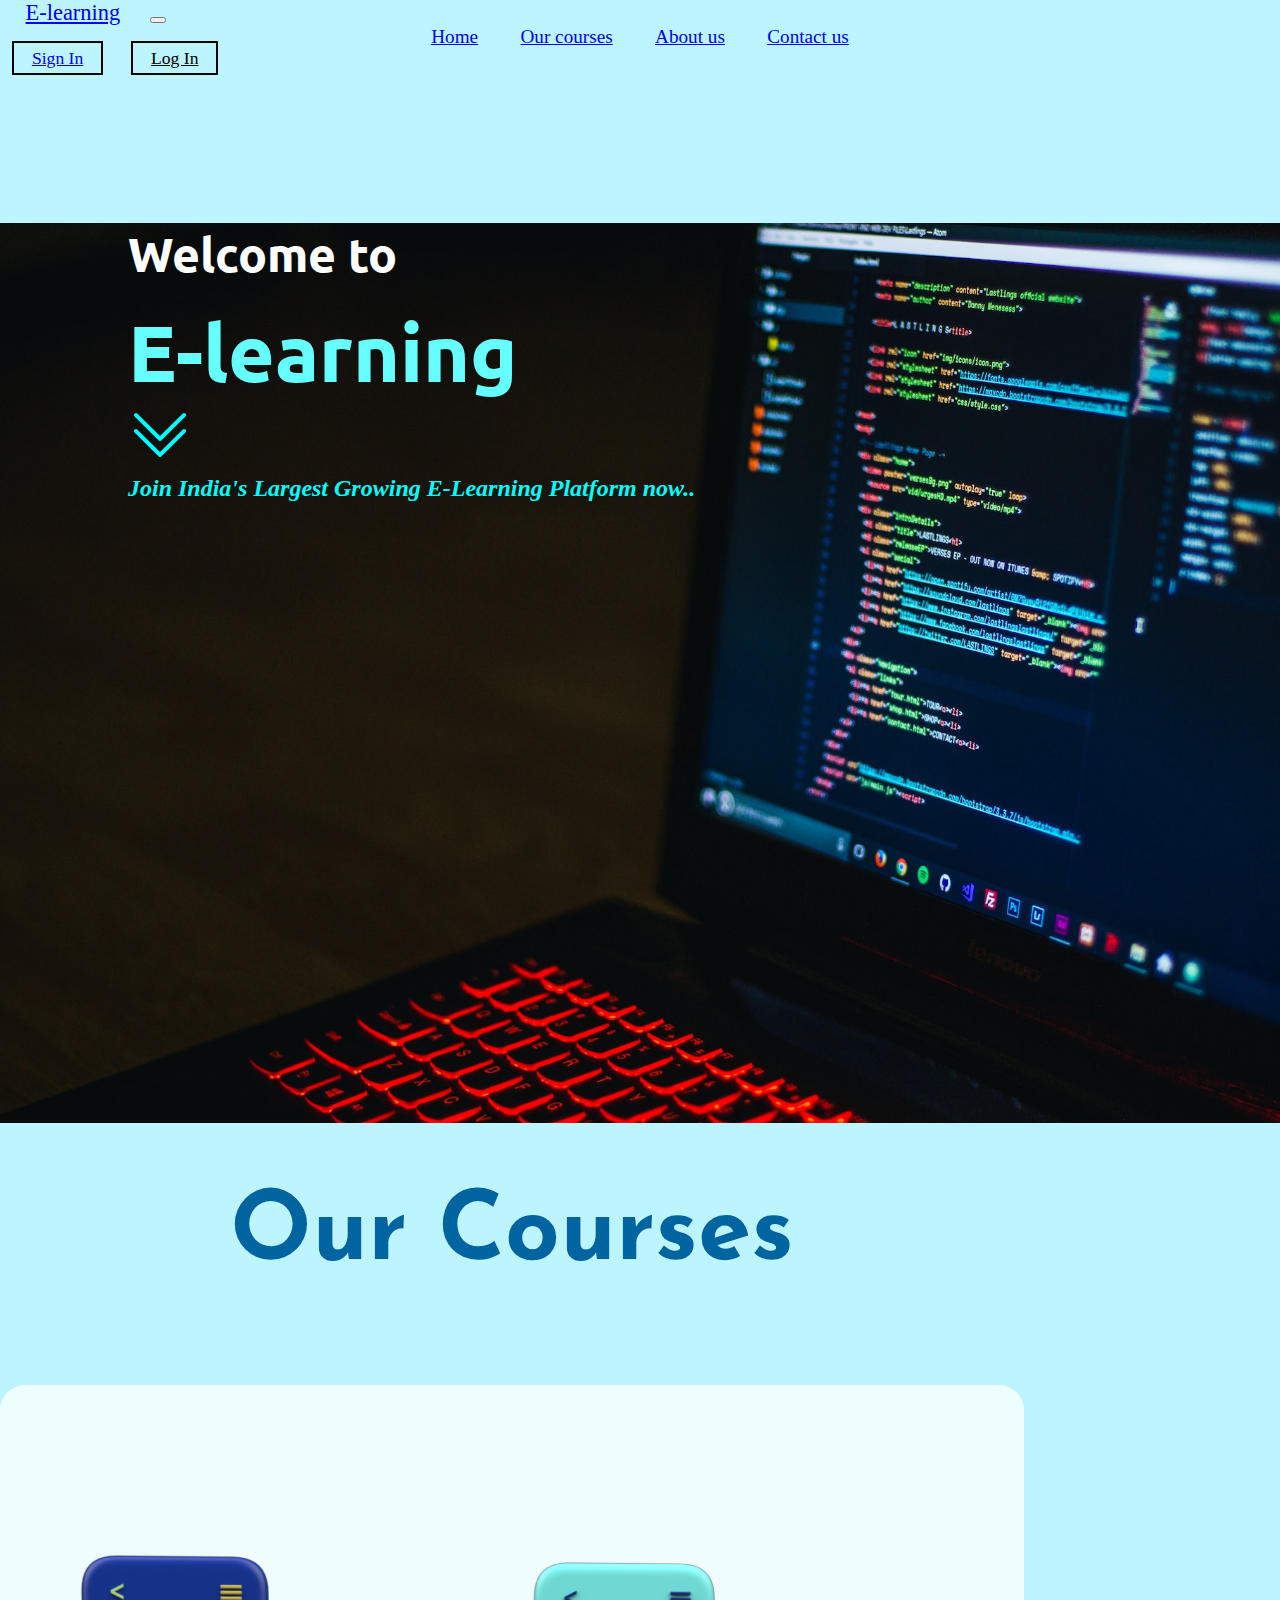
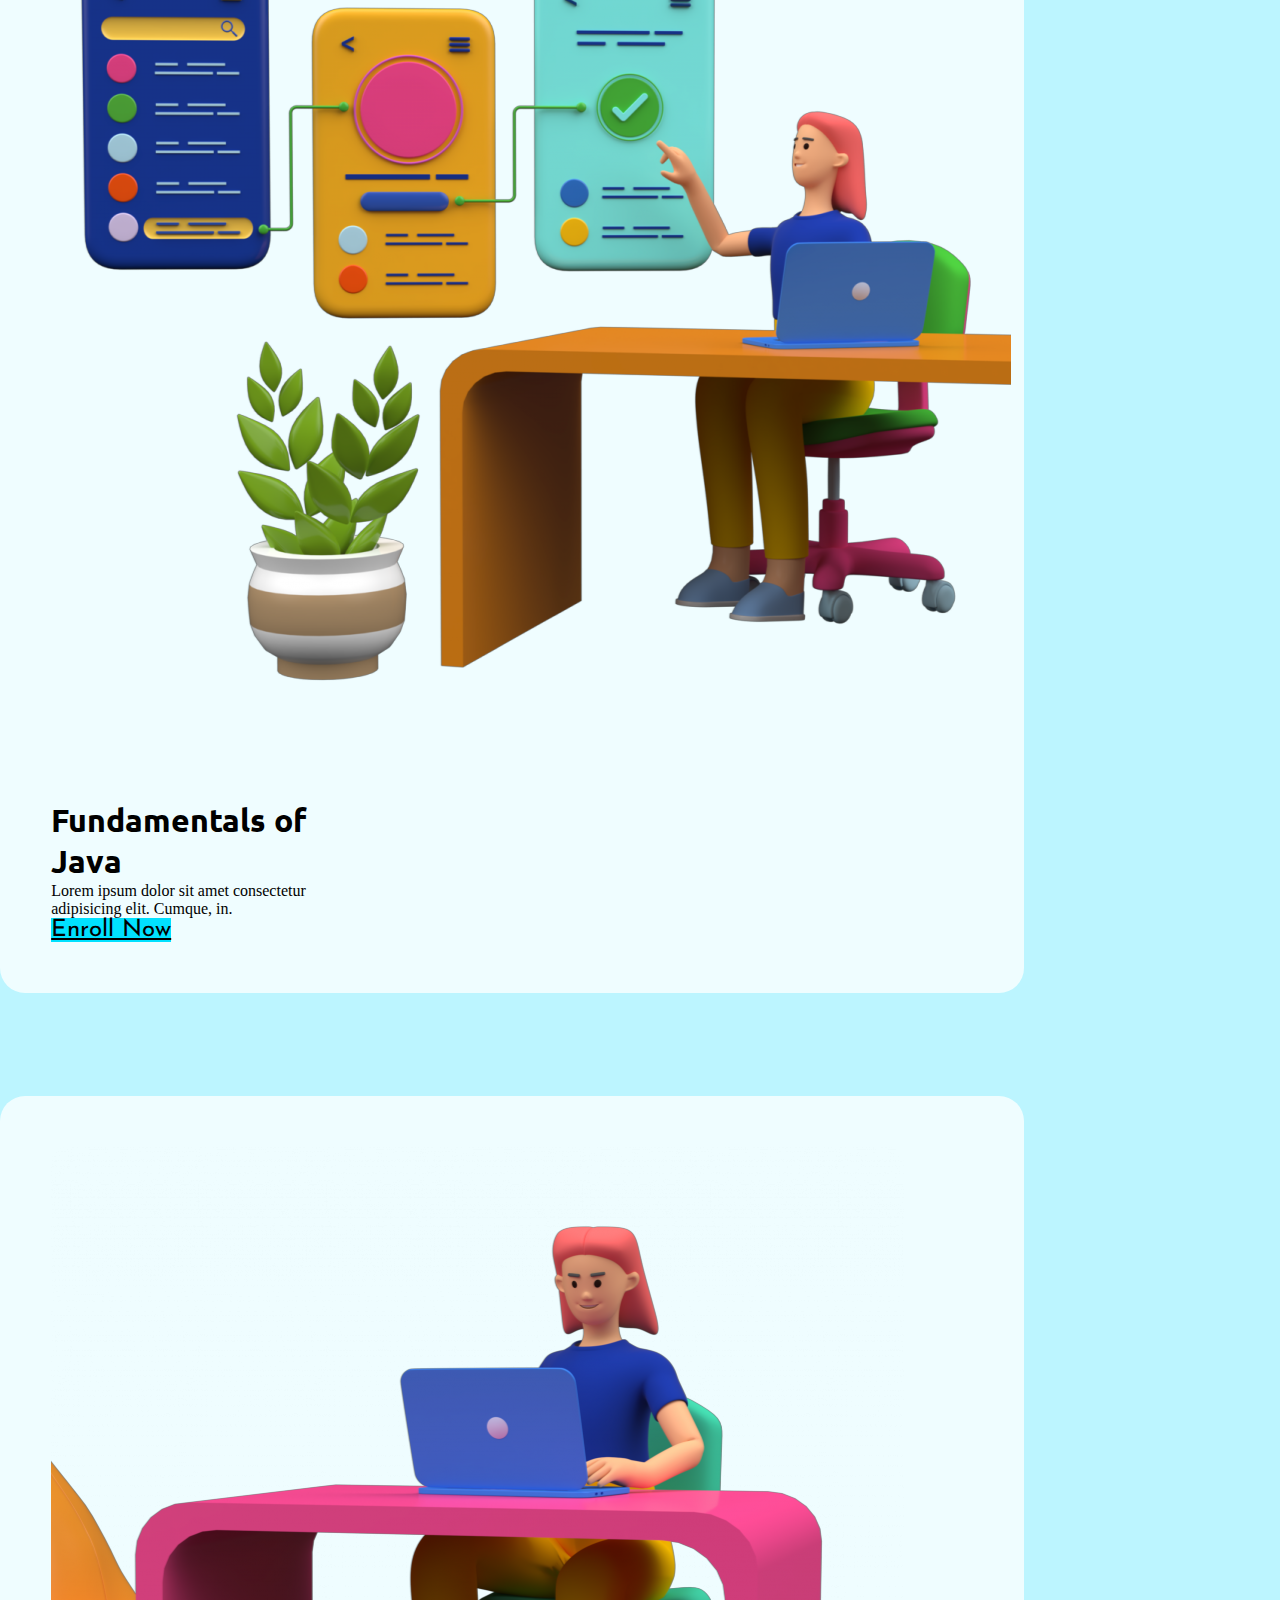
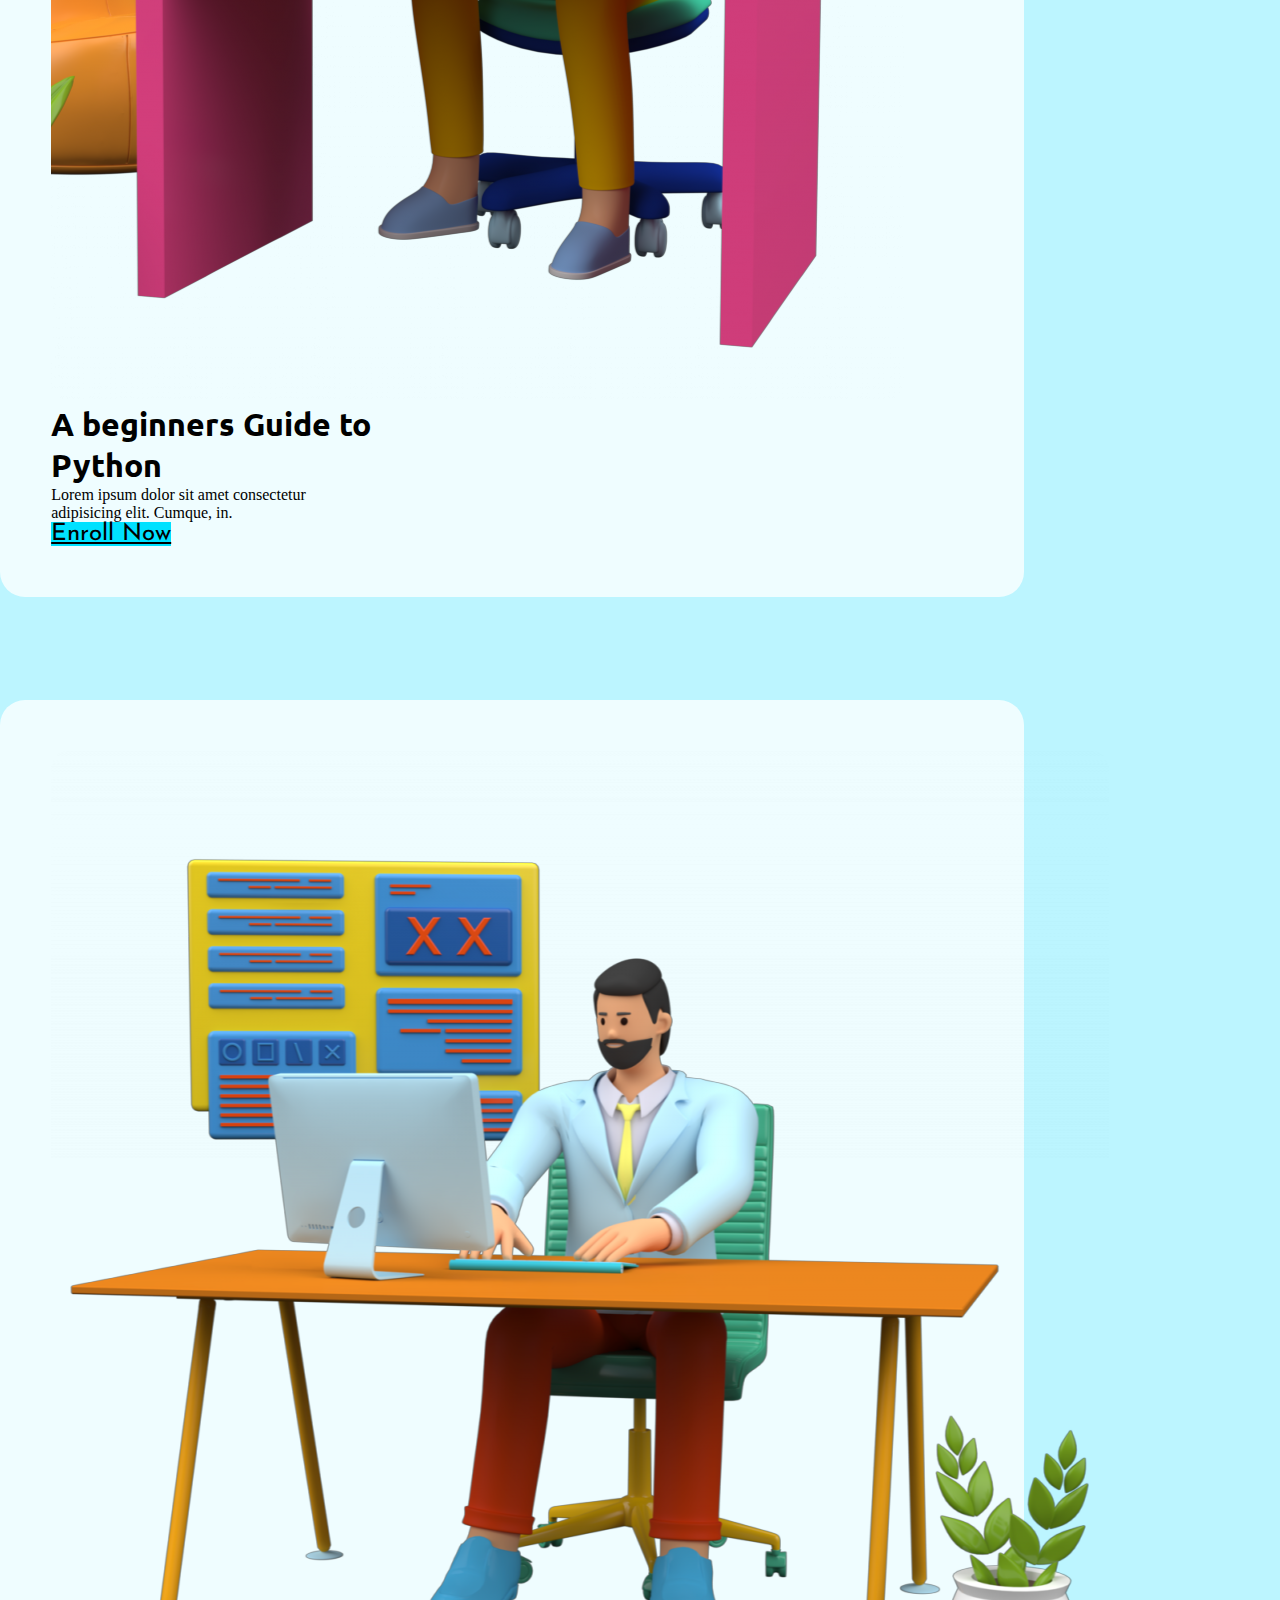
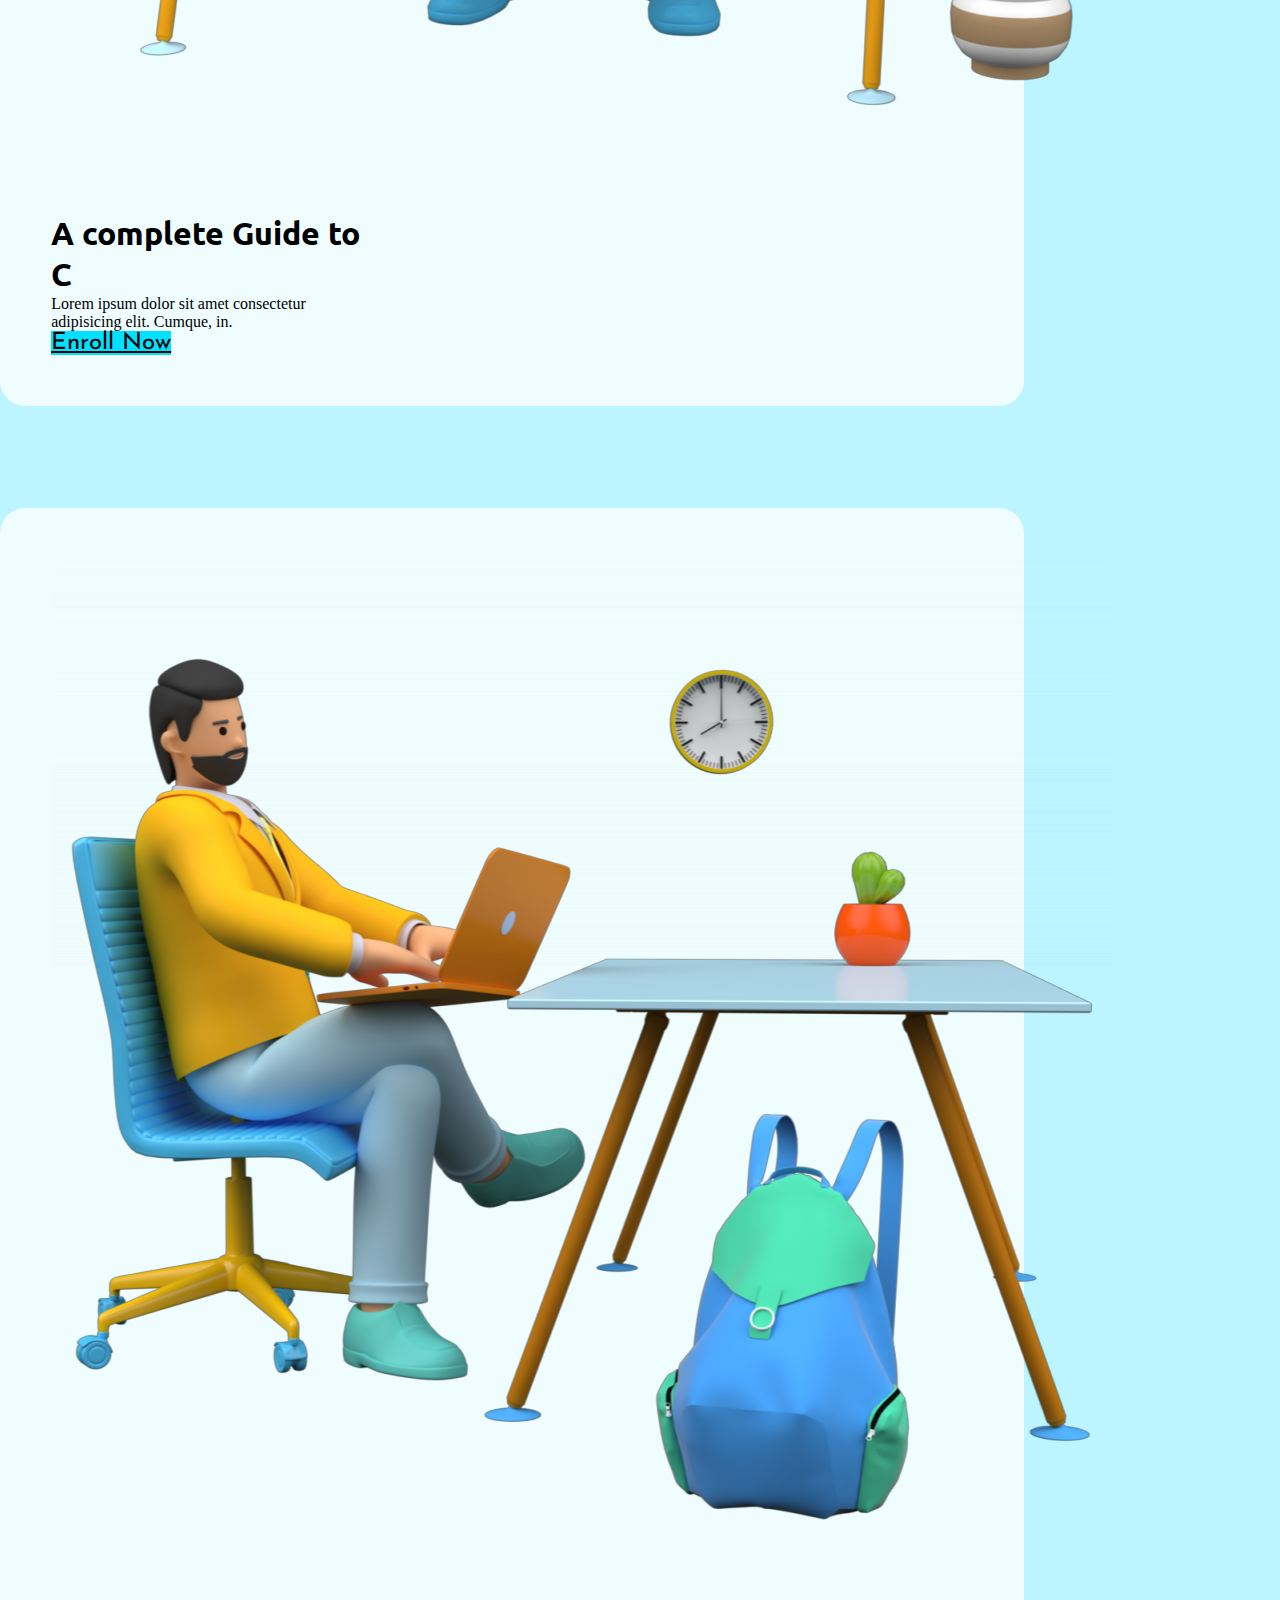
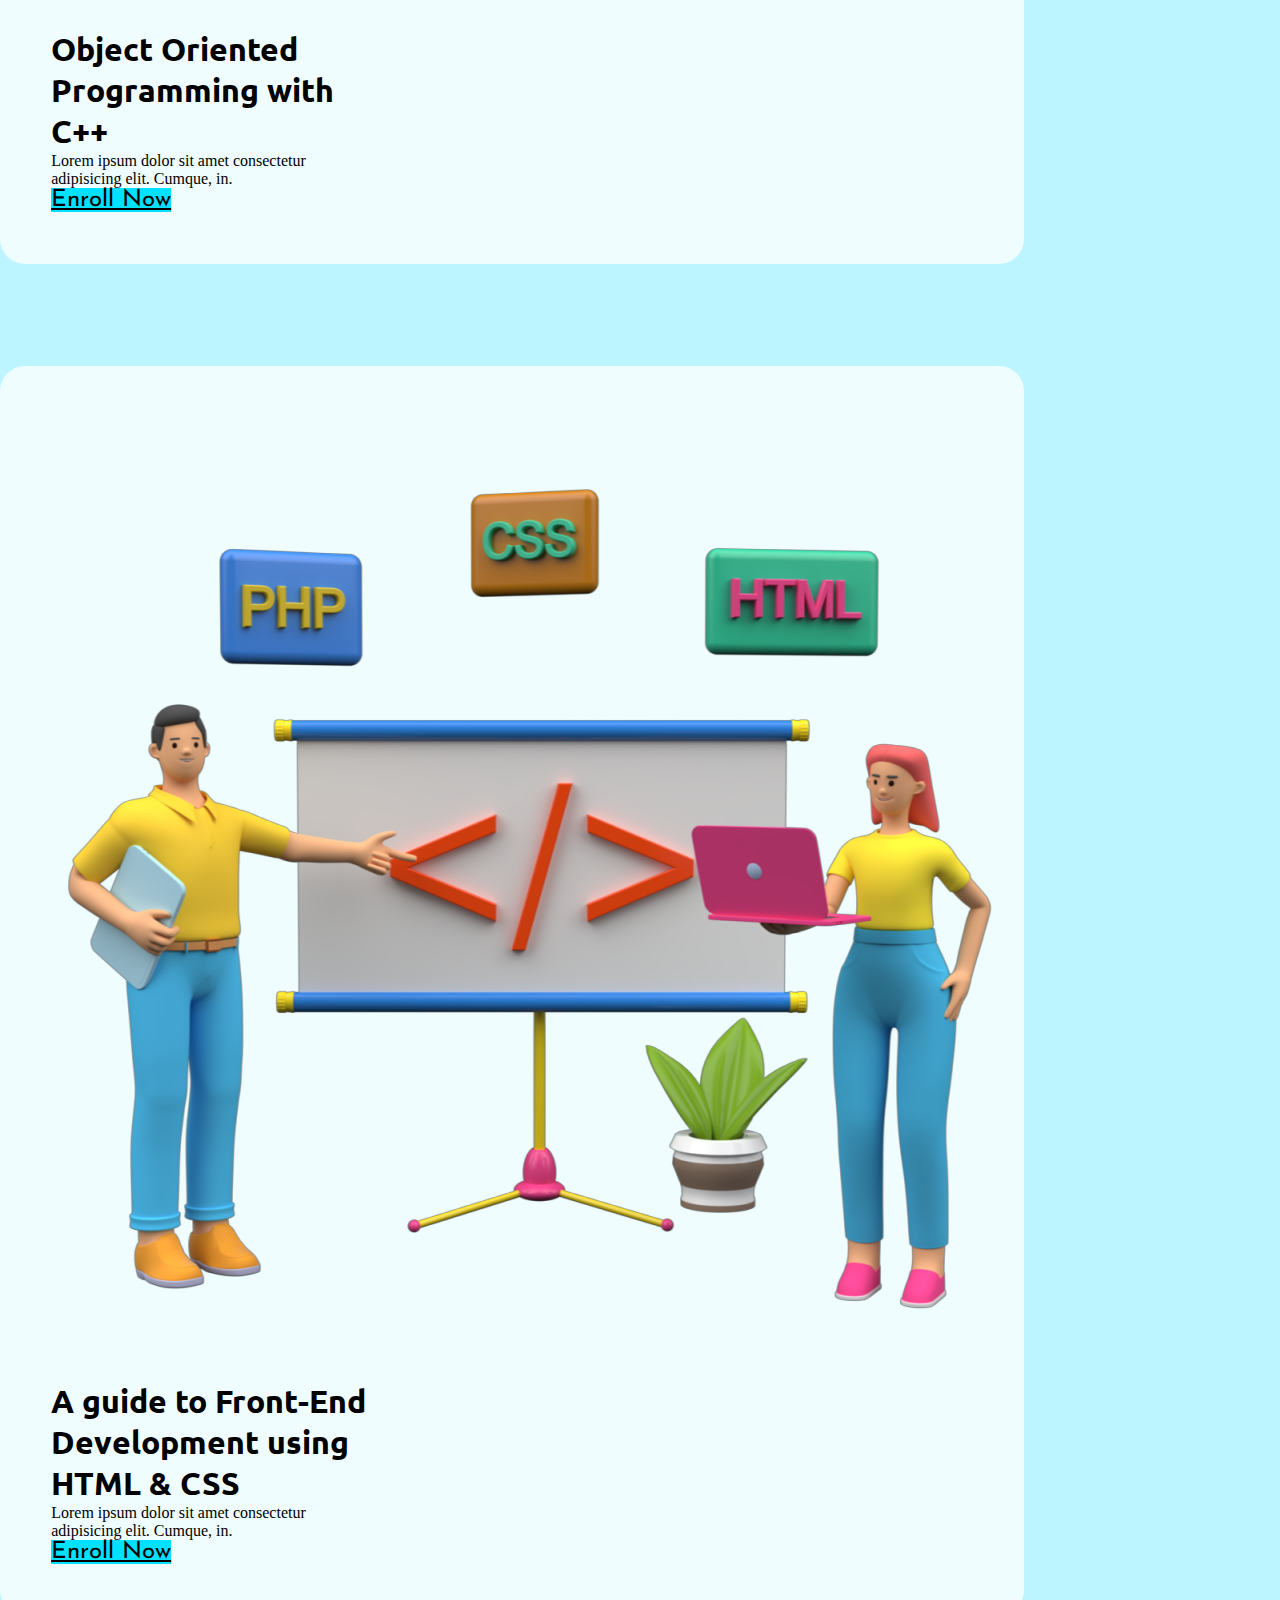
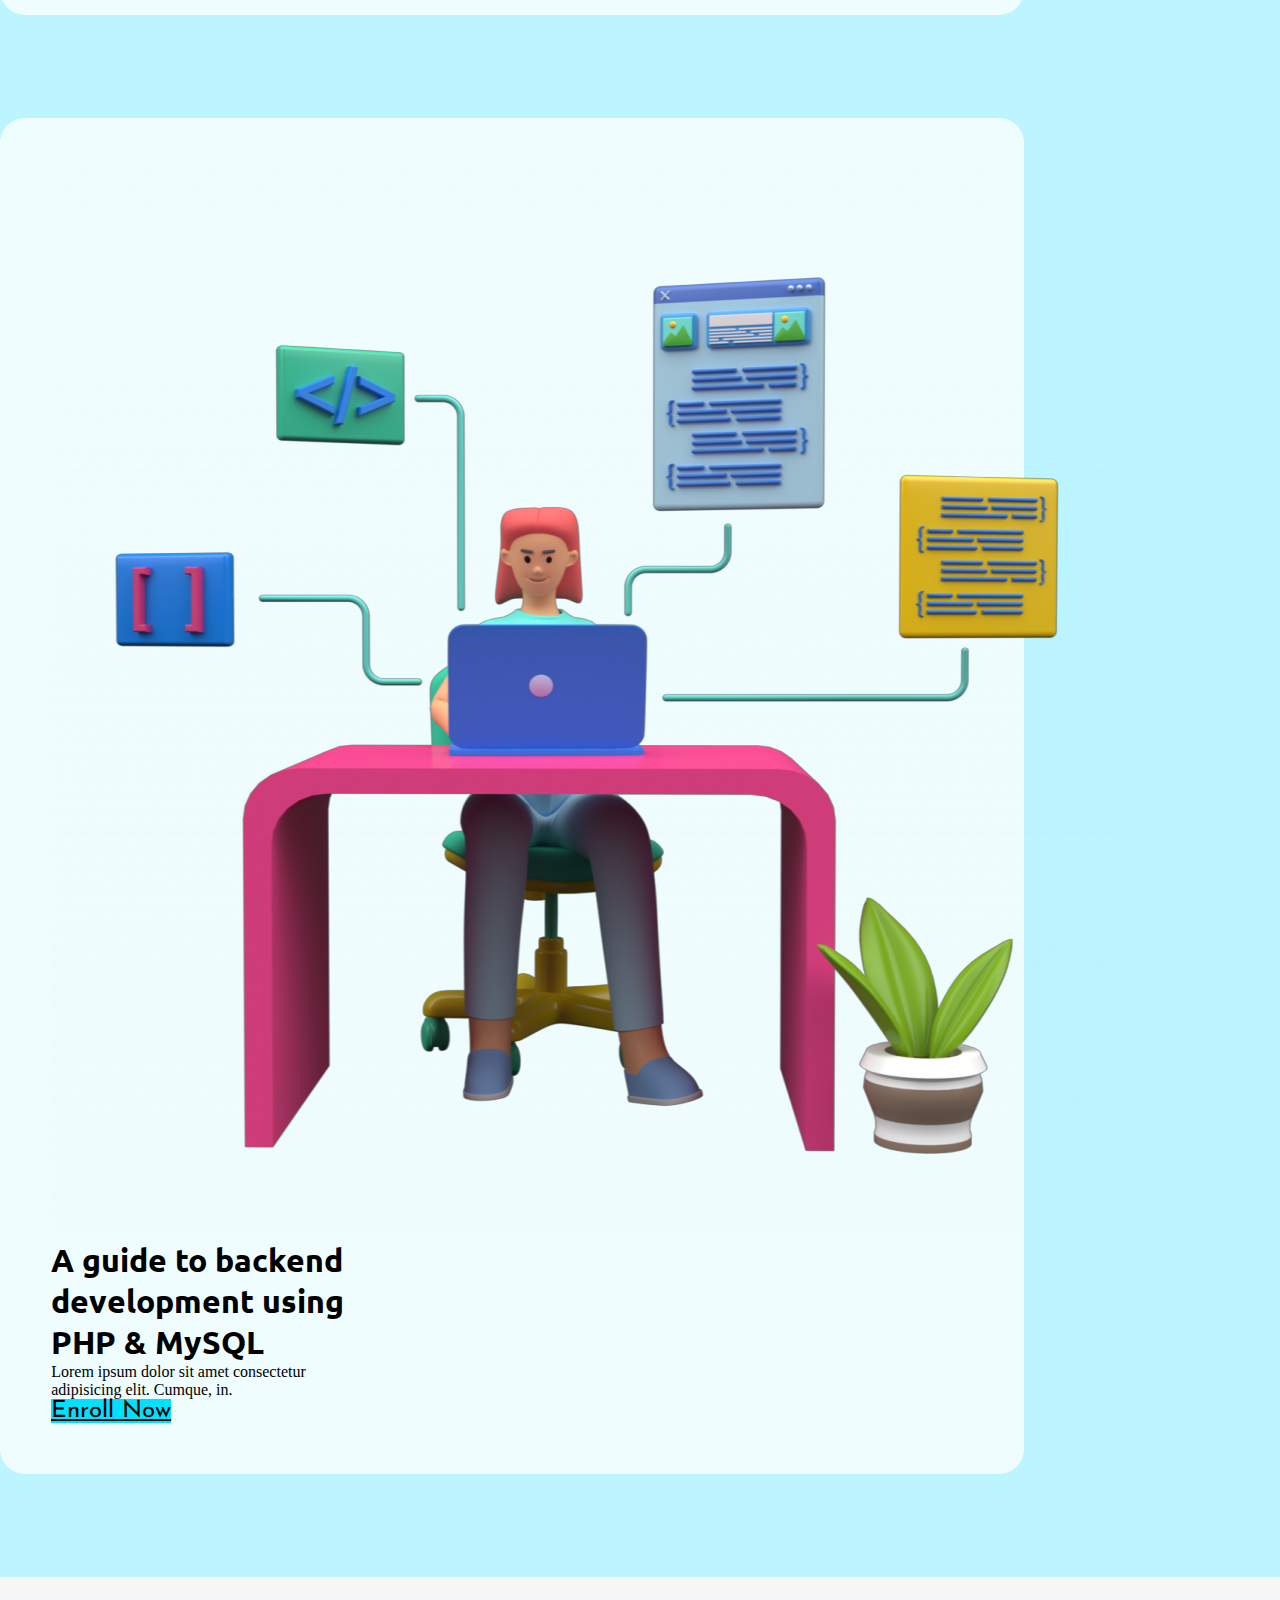
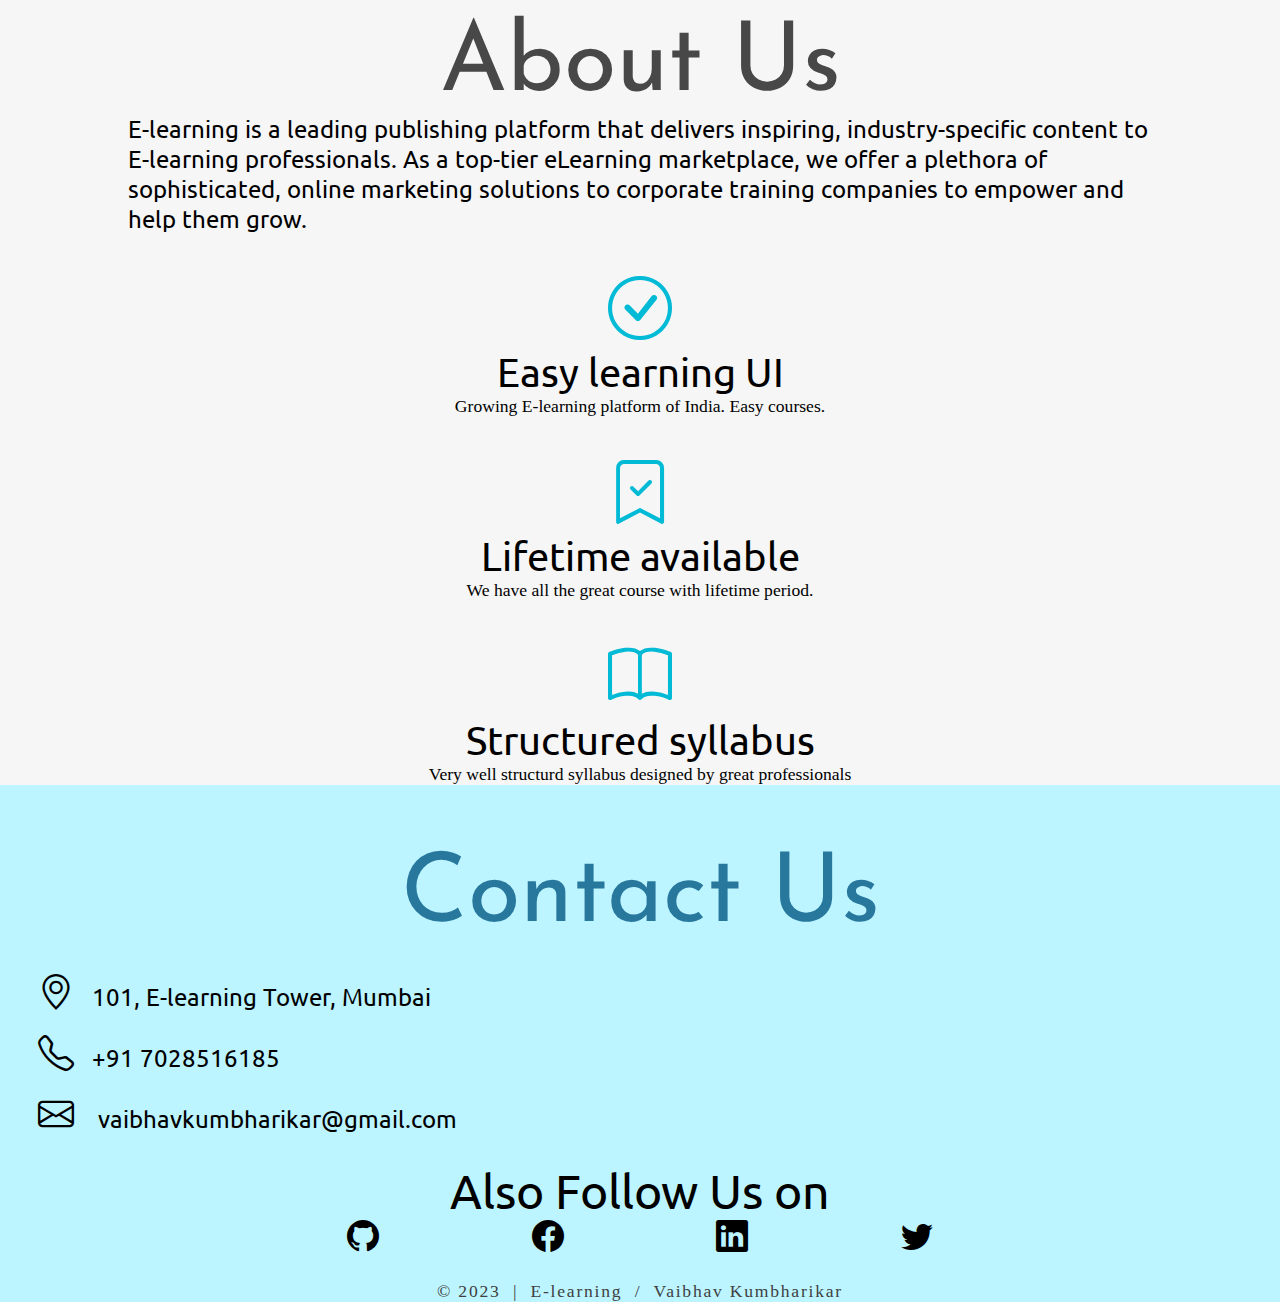
<file: index.html>
<!DOCTYPE html>
<html lang="en">
<head>
    <meta charset="UTF-8">
    <meta http-equiv="X-UA-Compatible" content="IE=edge">
    <meta name="viewport" content="width=device-width, initial-scale=1.0">
    <title>E-learning | Home</title>
    
    <link rel="stylesheet" href="https://cdn.jsdelivr.net/npm/bootstrap-icons@1.10.3/font/bootstrap-icons.css">

    <link href="https://cdn.jsdelivr.net/npm/bootstrap@5.3.0-alpha1/dist/css/bootstrap.min.css" rel="stylesheet" integrity="sha384-GLhlTQ8iRABdZLl6O3oVMWSktQOp6b7In1Zl3/Jr59b6EGGoI1aFkw7cmDA6j6gD" crossorigin="anonymous">
    <script src="https://cdn.jsdelivr.net/npm/bootstrap@5.3.0-alpha1/dist/js/bootstrap.bundle.min.js" integrity="sha384-w76AqPfDkMBDXo30jS1Sgez6pr3x5MlQ1ZAGC+nuZB+EYdgRZgiwxhTBTkF7CXvN" crossorigin="anonymous"></script>

    <link rel="preconnect" href="https://fonts.googleapis.com"><link rel="preconnect" href="https://fonts.gstatic.com" crossorigin><link href="https://fonts.googleapis.com/css2?family=Roboto:wght@100;300;400;500&family=Ubuntu:wght@300;400&display=swap" rel="stylesheet">
    <link rel="preconnect" href="https://fonts.googleapis.com"><link rel="preconnect" href="https://fonts.gstatic.com" crossorigin><link href="https://fonts.googleapis.com/css2?family=Josefin+Sans:wght@100;200;300;400&display=swap" rel="stylesheet">

    <link rel="stylesheet" href="css/style.css">
</head>
<body>
    <nav class="navbar navbar-expand-lg bg-body-tertiary">
        <div class="container-fluid">
          <a class="navbar-brand" href="#">E-learning</a>
          <button class="navbar-toggler" type="button" data-bs-toggle="collapse" data-bs-target="#navbarNavAltMarkup" aria-controls="navbarNavAltMarkup" aria-expanded="false" aria-label="Toggle navigation">
            <span class="navbar-toggler-icon"></span>
          </button>
          <div class="collapse navbar-collapse" id="navbarNavAltMarkup">
            <div class="navbar-nav">
              <a class="nav-link active" aria-current="page" href="#">Home</a>
              <a class="nav-link" href="#courses">Our courses</a>
              <a class="nav-link" href="#aboutus">About us</a>
              <a class="nav-link" href="#contactus">Contact us</a>
            </div>
            <a href="registration.html" type="button" class="btn btn-dark">Sign In</a>
            <a href="login.html" type="button" class="btn btn-outline-light">Log In</a>
          </div>
        </div>
      </nav>

      <!-- HOME -->

      <section id="home">
        <div class="container-fluid">
            
            <div class="row">
                <div class="container">
                <div class="col-5 hc">
                <h4>Welcome to</h4><br>
                <h2>E-learning</h2>
                <i class="bi bi-chevron-double-down"><h6>Join India's Largest Growing E-Learning Platform now..</h6></i>
                </div>
                
            
             </div>
          </div>
        </div>
      </section>

      <!-- COURSES -->

      <section id="courses">
        <div class="container-fluid o">
        <div class="row">
            <h3>Our Courses</h3> 
            <div class="col-lg-4 d-flex">
              <div class="box">
                <div class="card" style="width: 20rem;">
                <img class="shadow p-3 mb-5 bg-body-tertiary" src="img/1.png" class="card-img-top" alt="...">
                <div class="card-body">
                  <h5 class="card-title">Fundamentals of Java</h5>
                  <p class="card-text">Lorem ipsum dolor sit amet consectetur adipisicing elit. Cumque, in.</p>
                  <a href="#" class="bigbtn btn btn-primary">Enroll Now</a>
                </div>
                </div>
              </div>
            </div>

            <div class="col-lg-4 d-flex">
              <div class="box">
              <div class="card" style="width: 20rem;">
                <img class="shadow p-3 mb-5 bg-body-tertiary" src="img/2.png" class="card-img-top" alt="...">
                <div class="card-body">
                  <h5 class="card-title">A beginners Guide to Python</h5>
                  <p class="card-text">Lorem ipsum dolor sit amet consectetur adipisicing elit. Cumque, in.</p>
                  <a href="#" class="bigbtn btn btn-primary">Enroll Now</a>
                </div>
              </div>
              </div>
            </div>


            
            <div class="col-lg-4 d-flex">
              <div class="box">
              <div class="card" style="width: 20rem;">
                <img class="shadow p-3 mb-5 bg-body-tertiary" src="img/3.png" class="card-img-top" alt="...">
                <div class="card-body">
                  <h5 class="card-title">A complete Guide to C</h5>
                  <p class="card-text">Lorem ipsum dolor sit amet consectetur adipisicing elit. Cumque, in.</p>
                  <a href="#" class="bigbtn btn btn-primary">Enroll Now</a>
                </div>
              </div>
              </div>
            </div>

            <div class="col-lg-4 d-flex">
                <div class="box">
                  <div class="card" style="width: 20rem;">
                  <img class="shadow p-3 mb-5 bg-body-tertiary" src="img/4.png" class="card-img-top" alt="...">
                  <div class="card-body">
                    <h5 class="card-title">Object
                        Oriented Programming with C++</h5>
                    <p class="card-text">Lorem ipsum dolor sit amet consectetur adipisicing elit. Cumque, in.</p>
                    <a href="#" class="bigbtn btn btn-primary">Enroll Now</a>
                  </div>
                  </div>
                </div>
              </div>
  
              <div class="col-lg-4 d-flex">
                <div class="box">
                <div class="card" style="width: 20rem;">
                  <img class="shadow p-3 mb-5 bg-body-tertiary" src="img/5.png" class="card-img-top" alt="...">
                  <div class="card-body">
                    <h5 class="card-title">A guide to Front-End Development using HTML & CSS</h5>
                    <p class="card-text">Lorem ipsum dolor sit amet consectetur adipisicing elit. Cumque, in.</p>
                    <a href="#" class="bigbtn btn btn-primary">Enroll Now</a>
                  </div>
                </div>
                </div>
              </div>
  
  
              
              <div class="col-lg-4 d-flex">
                <div class="box">
                <div class="card" style="width: 20rem;">
                  <img class="shadow p-3 mb-5 bg-body-tertiary" src="img/6.png" class="card-img-top" alt="...">
                  <div class="card-body">
                    <h5 class="card-title">A guide to backend development using PHP & MySQL</h5>
                    <p class="card-text">Lorem ipsum dolor sit amet consectetur adipisicing elit. Cumque, in.</p>
                    <a href="#" class="bigbtn btn btn-primary">Enroll Now</a>
                  </div>
                </div>
                </div>
              </div>
        </div>
      </section>

      <!-- ABOUT -->

      <section id="aboutus">
        <div class="aboutc">
            <p class="abouth">About Us</p>

            <div class="bcont">
                <p class="featuretitle1">E-learning is a leading publishing platform that delivers inspiring, industry-specific content to E-learning professionals. As a top-tier eLearning marketplace, we offer a plethora of sophisticated, online marketing solutions to corporate training companies to empower and help them grow.</p>
            </div>
            <div class="row d-flex">
              <div class="col-lg-3 featurebox">
                <i class="ico2 bi bi-check-circle"></i>
                <p class="featuretitle">Easy learning UI</p>
                <p class="p1">Growing E-learning platform of India. Easy courses.</p>
              </div>
          
              <div class="col-lg-3 featurebox">
                <i class="ico2 bi bi-bookmark-check"></i>
                <p class="featuretitle">Lifetime available</p>
                <p class="p1">We have all the great course with lifetime period.</p>
              </div>
          
              <div class="col-lg-3 featurebox">
                <i class="ico2 bi bi-book"></i>
                <p class="featuretitle">Structured syllabus</p>
                <p class="p1">Very well structurd syllabus designed by great professionals</p>
              </div>
            </div>
            </div>
      </section>

        <!--CONTACT -->

  <section id="contactus">
    <p class="contacth">Contact Us</p>
    <div class="row d-flex">
        <div class="col-lg-5 featurebox fb2">
          
          <p class="c2"><i class="icob bi bi-geo-alt"></i>&nbsp;&nbsp; 101, E-learning Tower, Mumbai</p><br>
          <p class="c2"><i class="icob bi bi-telephone"></i>&nbsp;&nbsp; +91 7028516185</p><br>
          <p class="c2"><i class="icob bi bi-envelope"></i>&nbsp;&nbsp;&nbsp;&nbsp;<a class="emaila" href="#">vaibhavkumbharikar@gmail.com</a></a></p>
         
        </div>
    
        <div class="col-lg-4 featurebox fb2">
            <div class="icobox">
                <p class="c2">Also Follow Us on</p>
            <a href="https://github.com/VaibhavWithGit"><i class="ico3 bi bi-github"></i></a>
            <a href="#"><i class="ico3 bi bi-facebook"></i></a>
            <a href="https://www.linkedin.com/in/vaibhavkumbharikar"><i class="ico3 bi bi-linkedin"></i></a>
            <a href="#"><i class="ico3 bi bi-twitter"></i></a>
        </div>
        </div>
    
    </div>
    </section>

    <!-- FOOTER -->

    <section id="footer">
        <p class="foot">© 2023&nbsp; |&nbsp; E-learning &nbsp;/ &nbsp;Vaibhav Kumbharikar</p>
    </section>
</body>
</html>
</file>
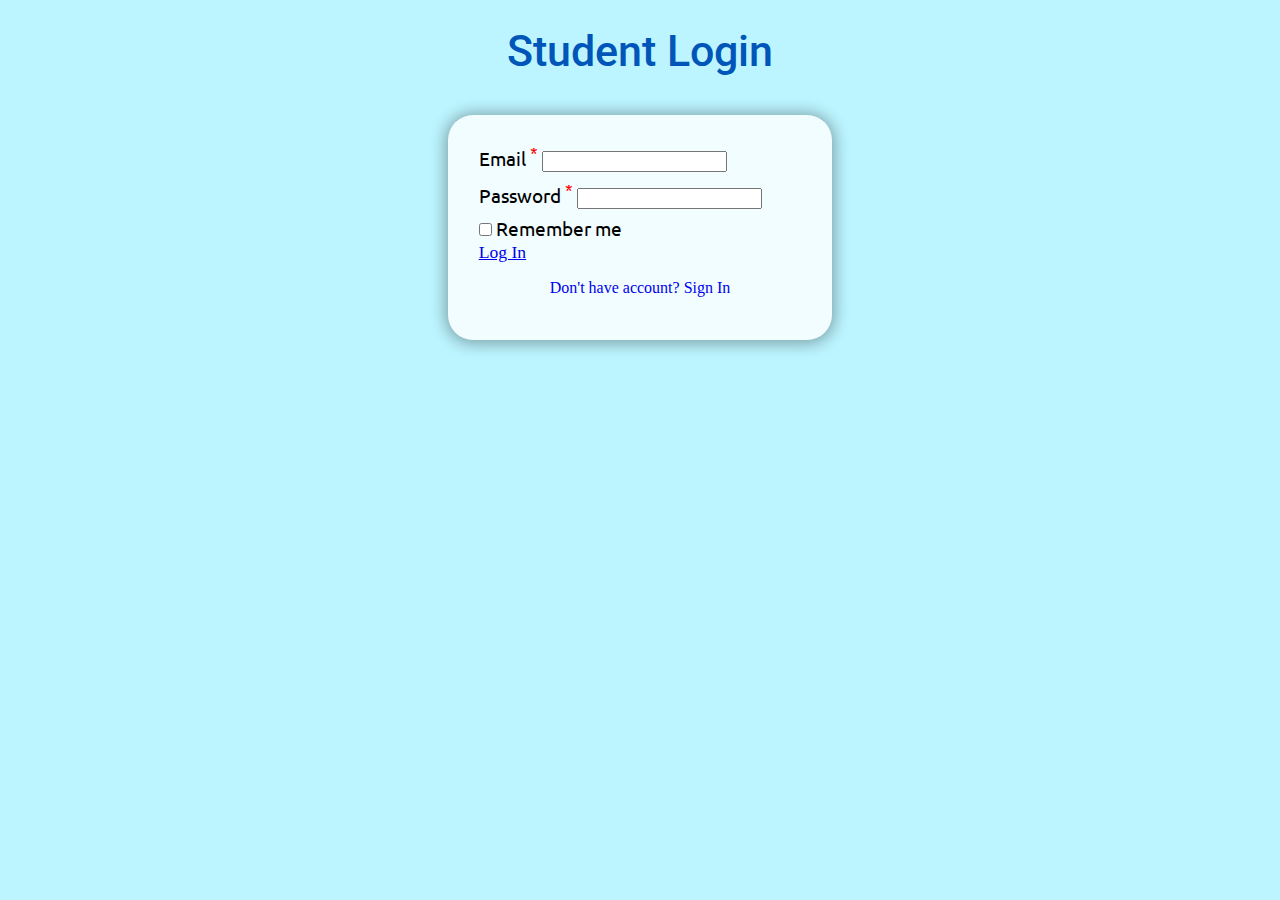
<file: login.html>
<!DOCTYPE html>
<html lang="en">
<head>
    <meta charset="UTF-8">
    <meta http-equiv="X-UA-Compatible" content="IE=edge">
    <meta name="viewport" content="width=device-width, initial-scale=1.0">
    <title>E-learning | Login</title>

    <link href="https://cdn.jsdelivr.net/npm/bootstrap@5.3.0-alpha1/dist/css/bootstrap.min.css" rel="stylesheet" integrity="sha384-GLhlTQ8iRABdZLl6O3oVMWSktQOp6b7In1Zl3/Jr59b6EGGoI1aFkw7cmDA6j6gD" crossorigin="anonymous">
    <script src="https://cdn.jsdelivr.net/npm/bootstrap@5.3.0-alpha1/dist/js/bootstrap.bundle.min.js" integrity="sha384-w76AqPfDkMBDXo30jS1Sgez6pr3x5MlQ1ZAGC+nuZB+EYdgRZgiwxhTBTkF7CXvN" crossorigin="anonymous"></script>

    <link rel="preconnect" href="https://fonts.googleapis.com"><link rel="preconnect" href="https://fonts.gstatic.com" crossorigin><link href="https://fonts.googleapis.com/css2?family=Roboto:wght@100;300;400;500&family=Ubuntu:wght@300;400&display=swap" rel="stylesheet">
    <link rel="preconnect" href="https://fonts.googleapis.com"><link rel="preconnect" href="https://fonts.gstatic.com" crossorigin><link href="https://fonts.googleapis.com/css2?family=Josefin+Sans:wght@100;200;300;400&display=swap" rel="stylesheet">
    
    <link rel="stylesheet" href="css/style.css">
</head>
<body>
    <div class="container-fluid l">
        <h1>Student Login</h1>
        <div class="container lc">
    <form class="row g-3">
        
        <div class="col-12">
          <label for="inputEmail4" class="form-label">Email <sup>*</sup></label>
          <input type="email" class="form-control" id="inputEmail4">
        </div>
        <div class="col-12">
          <label for="inputPassword4" class="form-label">Password <sup>*</sup></label>
          <input type="password" class="form-control" id="inputPassword4">
        </div>
        
        <div class="col-12">
          <div class="form-check">
            <input class="form-check-input" type="checkbox" id="gridCheck">
            <label class="form-check-label" for="gridCheck">
              Remember me
            </label>
          </div>
        </div>
        <div class="col-12">
          <a href="https://vaibhavwithgit.github.io/E-learning/index.html" type="submit" class="btn btn-primary">Log In</a>
          <a class="la" href="registration.html">Don't have account? Sign In</a>
        </div>
      </form>
    </div>
</div>
</body>
</html>
</file>
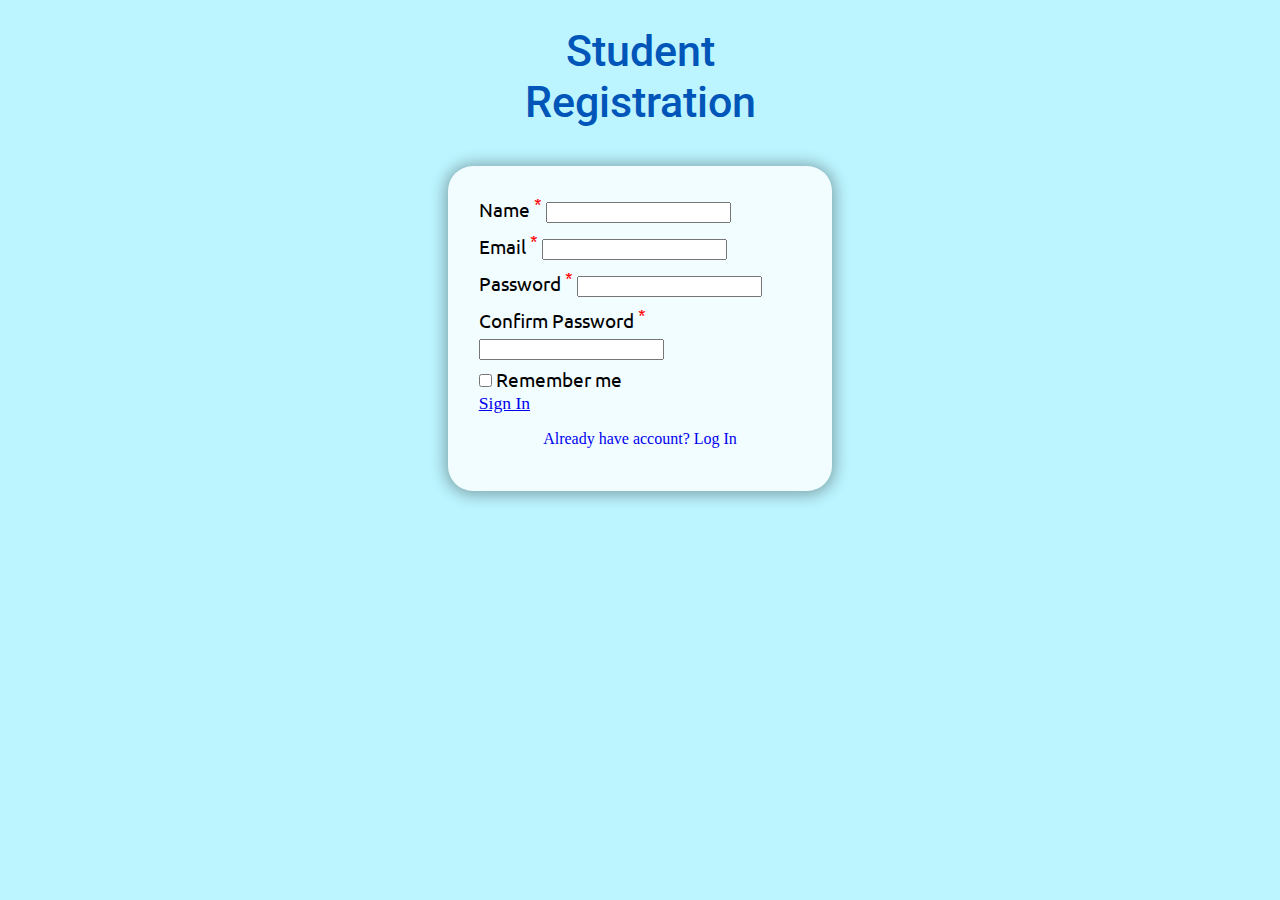
<file: registration.html>
<!DOCTYPE html>
<html lang="en">
<head>
    <meta charset="UTF-8">
    <meta http-equiv="X-UA-Compatible" content="IE=edge">
    <meta name="viewport" content="width=device-width, initial-scale=1.0">
    <title>E-learning | Registration</title>

    <link href="https://cdn.jsdelivr.net/npm/bootstrap@5.3.0-alpha1/dist/css/bootstrap.min.css" rel="stylesheet" integrity="sha384-GLhlTQ8iRABdZLl6O3oVMWSktQOp6b7In1Zl3/Jr59b6EGGoI1aFkw7cmDA6j6gD" crossorigin="anonymous">
    <script src="https://cdn.jsdelivr.net/npm/bootstrap@5.3.0-alpha1/dist/js/bootstrap.bundle.min.js" integrity="sha384-w76AqPfDkMBDXo30jS1Sgez6pr3x5MlQ1ZAGC+nuZB+EYdgRZgiwxhTBTkF7CXvN" crossorigin="anonymous"></script>

    <link rel="preconnect" href="https://fonts.googleapis.com"><link rel="preconnect" href="https://fonts.gstatic.com" crossorigin><link href="https://fonts.googleapis.com/css2?family=Roboto:wght@100;300;400;500&family=Ubuntu:wght@300;400&display=swap" rel="stylesheet">
    <link rel="preconnect" href="https://fonts.googleapis.com"><link rel="preconnect" href="https://fonts.gstatic.com" crossorigin><link href="https://fonts.googleapis.com/css2?family=Josefin+Sans:wght@100;200;300;400&display=swap" rel="stylesheet">
    
    <link rel="stylesheet" href="css/style.css">
</head>
<body>
    <div class="container-fluid r">
        <h1>Student Registration</h1>
        <div class="container rc">
    <form class="row g-3">
        <div class="col-12">
            <label for="inputAddress" class="form-label">Name <sup>*</sup></label>
            <input type="text" class="form-control" id="inputAddress">
          </div>
        <div class="col-12">
          <label for="inputEmail4" class="form-label">Email <sup>*</sup></label>
          <input type="email" class="form-control" id="inputEmail4">
        </div>
        <div class="col-md-6">
          <label for="inputPassword4" class="form-label">Password <sup>*</sup></label>
          <input type="password" class="form-control" id="inputPassword4">
        </div>
        
          <div class="col-md-6">
            <label for="inputPassword4" class="form-label">Confirm Password <sup>*</sup></label>
            <input type="password" class="form-control" id="inputPassword4">
          </div>
        <!-- <div class="col-12">
          <label for="inputAddress2" class="form-label">College :</label>
          <input type="text" class="form-control" id="inputAddress2">
        </div> -->
        <div class="col-12">
          <div class="form-check">
            <input class="form-check-input" type="checkbox" id="gridCheck">
            <label class="form-check-label" for="gridCheck">
              Remember me
            </label>
          </div>
        </div>
        <div class="col-12">
          <a href="https://vaibhavwithgit.github.io/E-learning/index.html" type="submit" class="btn btn-primary">Sign In</a>
          <a class="la" href="login.html">Already have account? Log In</a>
        </div>
      </form>
    </div>
</div>
</body>
</html>
</file>
<file: css/style.css>
*{
    margin: 0;
}

body{
    background-color: rgb(188, 245, 255);
}

.r{
    width: 30%;
    margin: 2% auto 5%;
    display: block;
}

.rc, .lc{
    padding: 7% 8%;
    background-color: #f1fdff;
    border-radius: 25px;
    box-shadow:  0 1px 15px 3px rgba(0, 0, 0, 0.329);
}

input{
    margin: 2% auto;
}

.btn{
    width: 100%;
    font-size: 1.1em;
}

label{
    font-family: ubuntu;
    font-size: 1.2em;
}

h1{
    margin: 2% auto 10%;
    display: block;
    text-align: center;
    font-family: roboto;
    font-weight: 500;
    font-size: 2.7em;
    color: rgb(0, 86, 184);
}

.la{
    text-align: center;
    width: 100%;
    display: block;
    margin: 5% auto;
    text-decoration: none;
}

sup{
    color: red;
}

.l{
    width: 30%;
    margin: 2% auto 5%;
    display: block;
}

/* --------------- NAVBAR ---------------- */

.navbar-brand{
    font-size: 1.4em;
    margin: auto 2%;
}

.navbar{
    position: sticky;
}

.navbar-nav{
    margin: auto;
    text-align: center;
}

.btn-outline-light, .btn-dark{
    width: 7%;
    margin: 0 0.7em;
    border: 2px solid #000;
    padding: 0.3em 1em;
}

.btn-outline-light{
    color: #000;
}

.btn-outline-light:hover{
    border:2px solid #000;
    color: #fff;
    background-color: #000;
}

.btn-dark:hover{
    border:2px solid #000;
    color: #000;
    background-color: #fff;
}

.nav-link{
    font-size: 1.2em;
    margin: 0 1em;
    font-weight: 400;
    padding: 0;
}

/* --------------- HOME ---------------- */

#home{
    height: 100vh;
    background-image: url(https://vaibhavwithgit.github.io/E-learning/bg.jpg);
    background-size: cover;
}

.hc{
    margin: 12% 10%; 
}

h2{
    font-family: ubuntu;
    color: rgb(101, 255, 255);
    font-size: 5em;
}

h4{
    font-size: 3em;
    color:rgb(255, 255, 255);
    font-family: ubuntu;
}

.bi-chevron-double-down{
    color: cyan;
    font-size: 4em;
}

h6{
    font-size: 1.5rem;
}

#home{
    margin-bottom: 5%;
}


/* ------------------  COURSES ------------------ */

.o{
    width: 80%;
}

h3{
    text-align: center;
    font-size: 6em;
    margin-bottom: 3%;
    font-family: josefin sans;
    color:#0064a1;
}
.d-flex{
    justify-content: center;
    text-align:left;
}


.box:hover{
    box-shadow:  0 1px 15px 3px rgba(0, 0, 0, 0.329);
    transition: 0.3s ease;
    transform: scale(105%);
}

.box, .card-img-top{
    border-radius: 25px;
    padding: 5%;
    background-color: #fff;
    margin: 10% auto;
    -webkit-transition: all 0.3s ease;
    -moz-transition: all 0.3s ease;
    -o-transition: all 0.3s ease;
    -ms-transition: all 0.3s ease;
    transition: all 0.3s ease;
}

.card-img-top:hover{
    transform: scale(105%);
    transition: 0.3s;
}

#topbtn {
    position: fixed;
    bottom: 20px;
    right: 30px;
    z-index: 99; 
    border: none;
    outline: none; 
    background-color: #fff; 
    color: #000; 
    cursor: pointer; 
    padding: 15px; 
    border-radius: 10px;
    font-size: 18px; 
    -webkit-transition: all 0.3s ease;
    -moz-transition: all 0.3s ease;
    -o-transition: all 0.3s ease;
    -ms-transition: all 0.3s ease;
    transition: all 0.3s ease;
  }
  
  #topbtn:hover {
    background-color: #000;
    color: #fff;
  }

  .bigbtn{
    width: 100%;
    background-color: #00e1ff;
    border: none;
    transition: 0.3s;
    font-family: josefin sans;
    font-size: 1.5em;
    color: #000;
}

.bigbtn:hover{
    transition: 0.3s ease;
    background-color: #009EFF; 
}

.card{
    border: 0px;
}

h5{
    font-size: 2em;
    font-family: ubuntu;
}

.box, .card{
    background-color: rgb(239, 253, 255);
}

img{
    border-radius: 15px;
}

#courses{
    margin-bottom: 5%;
}

/* ------------------  ABOUT ------------------ */

#aboutus{
    background-color: rgb(246, 246, 246);
    width: 100%;
    padding-bottom: 0.5;
}

.aboutc{
    width: 80%;
    margin: 5% auto;
}

.featuretitle{
    font-family: ubuntu;
    font-size: 2.5em;
}

.p1{
    font-size: 1.1em;
}

.featurebox{
    text-align: center;
    align-items: center;
    margin: 4% auto;
}

.ico2{
    font-size: 4em;
    color: #00bad6;
    transition: 0.3s;
}

.ico2:hover{
    color: #0092a8;
    font-size: 5em;
}

.abouth{
    font-family: josefin sans;
    text-align: center;
    font-size: 6em;
    color:rgb(72, 72, 72);
    padding-top: 4%;
}

.featuretitle1{
    font-family: ubuntu;
    font-size: 1.5em;
}


/* ---------------  Contact Us  ------------------ */

#contactus{
    width: 100%;
}

.contacth{
    font-family: josefin sans;
    text-align: center;
    font-size: 6em;
    color:rgba(0, 86, 132, 0.79);
}

.c2{
    font-family: ubuntu;
    font-size: 1.5em;
    padding: auto 5%;
}
.fb2{
    text-align: left;
    align-items: center;
    margin: 2% 3%;
}

.icobox{
    font-size: 2em;
    margin: 2% auto;
    text-align: center;
}

.ico3{
    margin: 0 6%;
    color:#000;
}

.ico3:hover{
    margin: 0 6%;
    color:rgb(0, 87, 154);
}

.emaila{
    text-decoration: none;
    color: #000;
}

.icob{
    font-size: 1.5em;
}

/* -------------- footer  ------------------- */

#footer{
    text-align: center;
}

.foot{
    color: rgb(64, 64, 64);
    font-size: 1.1em;
    letter-spacing: 0.1em;
}



/* $$$$$$$$$$$$$$$$$$$$---------  MEDIA QUERIES  -------$$$$$$$$$$$$$$$ */


@media screen and (max-width: 600px){

    /* ========== NAVBAR  ================ */

    .btn-outline-light, .btn-dark{
        width: 42%;
        margin: 2% 0.7em;
        border: 2px solid #000;
        padding: 0.4em 0.7em;
    }

    /* ========== HOME  ================ */

    #home{
        margin-bottom: 15%;
    }

    .hc{
        margin: 15% 2%;
        width: 100%;
        text-align: center;
    }

    h4{
        font-size: 3em;
        margin: 2% auto;
    }

    h2{
        font-size: 4.4em;
        margin: 2% auto;
    }

    h6{
        margin: 10% auto;
        font-size: 0.35em;
    }

    .bi-chevron-double-down{
        font-size: 5em;
        text-align: center;
        margin: 10% auto;
    }

    /* ========== COURSES ================ */

    .o{
        width: 100%;
    }
    
    h3{
        font-size: 3.5em;
        font-family: josefin sans;
        color:#0064a1;
    }
    .d-flex{
        justify-content: center;
        text-align:left;
    }
    
    
    .box:hover{
        box-shadow:  0 1px 15px 3px rgba(0, 0, 0, 0.329);
        transition: 0.3s ease;
        transform: scale(82%);
    }
    
    .box, .card-img-top{
        box-shadow:  0 1px 15px 3px rgba(0, 0, 0, 0.329);
        text-align: center;
        padding: 5%;
        margin: 0 auto;
        -webkit-transition: all 0.3s ease;
        -moz-transition: all 0.3s ease;
        -o-transition: all 0.3s ease;
        -ms-transition: all 0.3s ease;
        transition: all 0.3s ease;
        transform: scale(80%);
    }


    /* ========== ABOUT  ================ */

    .aboutc{
        width: 80%;
        margin: 8% auto;
        text-align: center;
    }

    .abouth{
        font-size: 3.8em;
        padding-top: 4%;
    }
    
    .featuretitle1{
        font-family: ubuntu;
        font-size: 1em;
    }

    .featuretitle{
        font-family: ubuntu;
        font-size: 2em;
    }
    
    .p1{
        font-size: 1em;
    }

     /* ========== CONTACT  ================ */

    
    .contacth{
        font-family: josefin sans;
        text-align: center;
        font-size: 4em;
        color:rgba(0, 86, 132, 0.79);
    }
    
    .c2{
        width: 100%;
        font-family: ubuntu;
        font-size: 1.3em;
        padding: auto 5%;
    }

    .icob{
        display: block;
        font-size: 1.8em;
    }

    .fb2{
        text-align: center;
        margin: 6% auto;
    }
    
    .icobox{
        font-size: 1.7em;
        margin: 10% auto;
    }
    
    .ico3{
        font-size: 1.3em;
    }
    
    
    /* -------------- footer  ------------------- */

    .foot{
        color: rgb(26, 26, 26);
        font-size: 0.8em;
        padding-bottom: 5%;
    }   

    /**********   REGISTRATION    ***********/

    h1{
        margin: 5% auto 10%;
        display: block;
        text-align: center;
        font-family: josefin sans;
        font-weight: 500;
        font-size: 2.7em;
        color: rgb(0, 86, 184);
    }

    .r{
        width: 80%;
        margin: 5% auto 5%;
        display: block;
    }
    
    .l{
        width: 80%;
        margin: 5% auto 5%;
        display: block;
    }

    .rc, .lc{
        padding: 7% 8%;
        background-color: #f1fdff;
        border-radius: 25px;
        box-shadow:  0 1px 15px 3px rgba(0, 0, 0, 0.329);
    }
}
</file>
